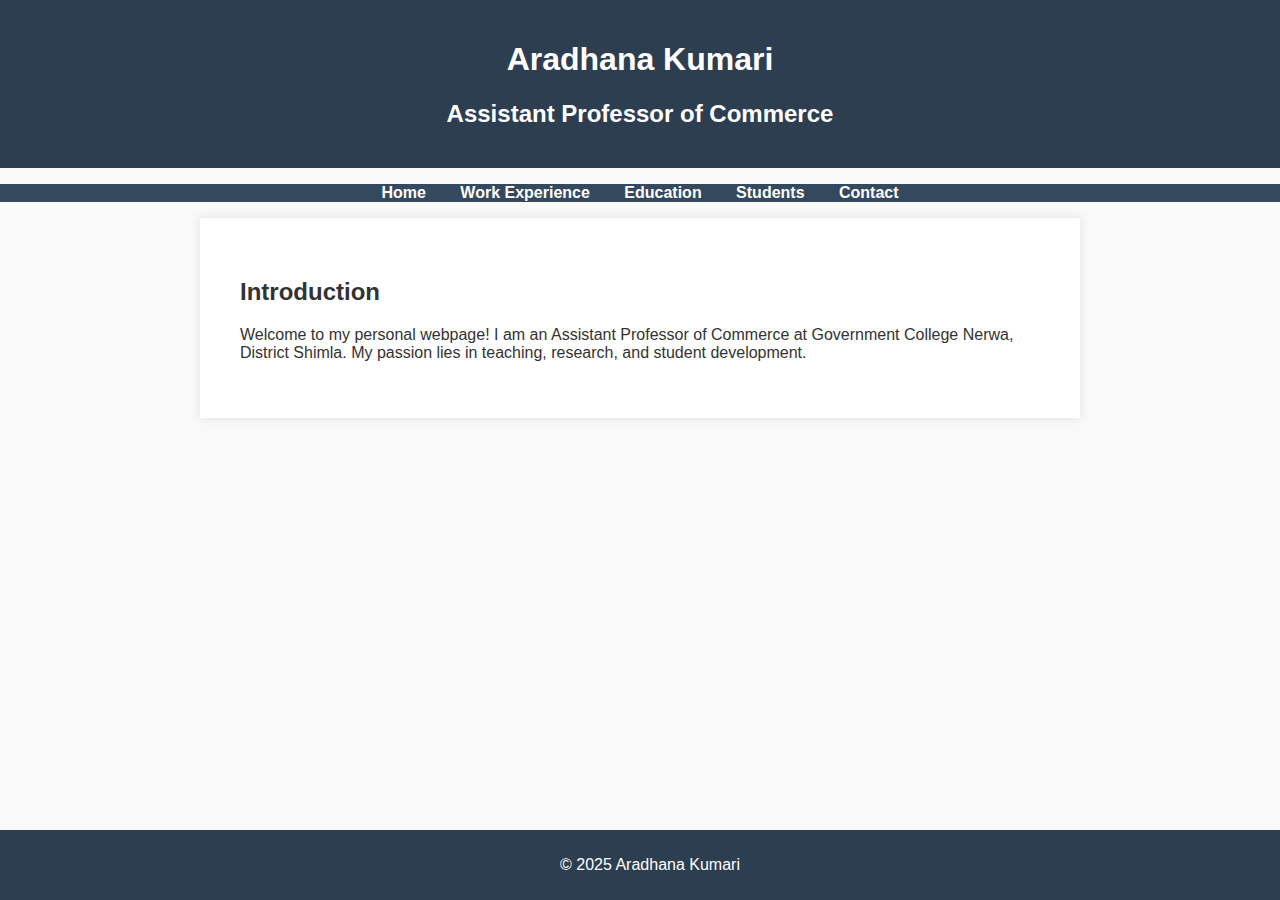
<file: index.html>
<!DOCTYPE html>
<html lang="en">
<head>
    <meta charset="UTF-8">
    <meta name="viewport" content="width=device-width, initial-scale=1.0">
    <title>Aradhana Kumari - Personal Webpage</title>
    <link rel="stylesheet" href="styles.css">
    <script defer src="script.js"></script>
</head>
<body>
    <header>
        <h1>Aradhana Kumari</h1>
        <h2>Assistant Professor of Commerce</h2>
        <button class="nav-toggle" onclick="toggleNav()">☰</button>
    </header>
    <nav>
        <ul id="nav-menu">
            <li><a href="index.html">Home</a></li>
            <li><a href="experience.html">Work Experience</a></li>
            <li><a href="education.html">Education</a></li>
            <li><a href="students.html">Students</a></li>
            <li><a href="contact.html">Contact</a></li>
        </ul>
    </nav>
    <section class="content-section">
        <h2>Introduction</h2>
        <p>Welcome to my personal webpage! I am an Assistant Professor of Commerce at Government College Nerwa, District Shimla. My passion lies in teaching, research, and student development.</p>
    </section>
    <footer>
        <p>&copy; 2025 Aradhana Kumari</p>
    </footer>
</body>
</html>
</file>
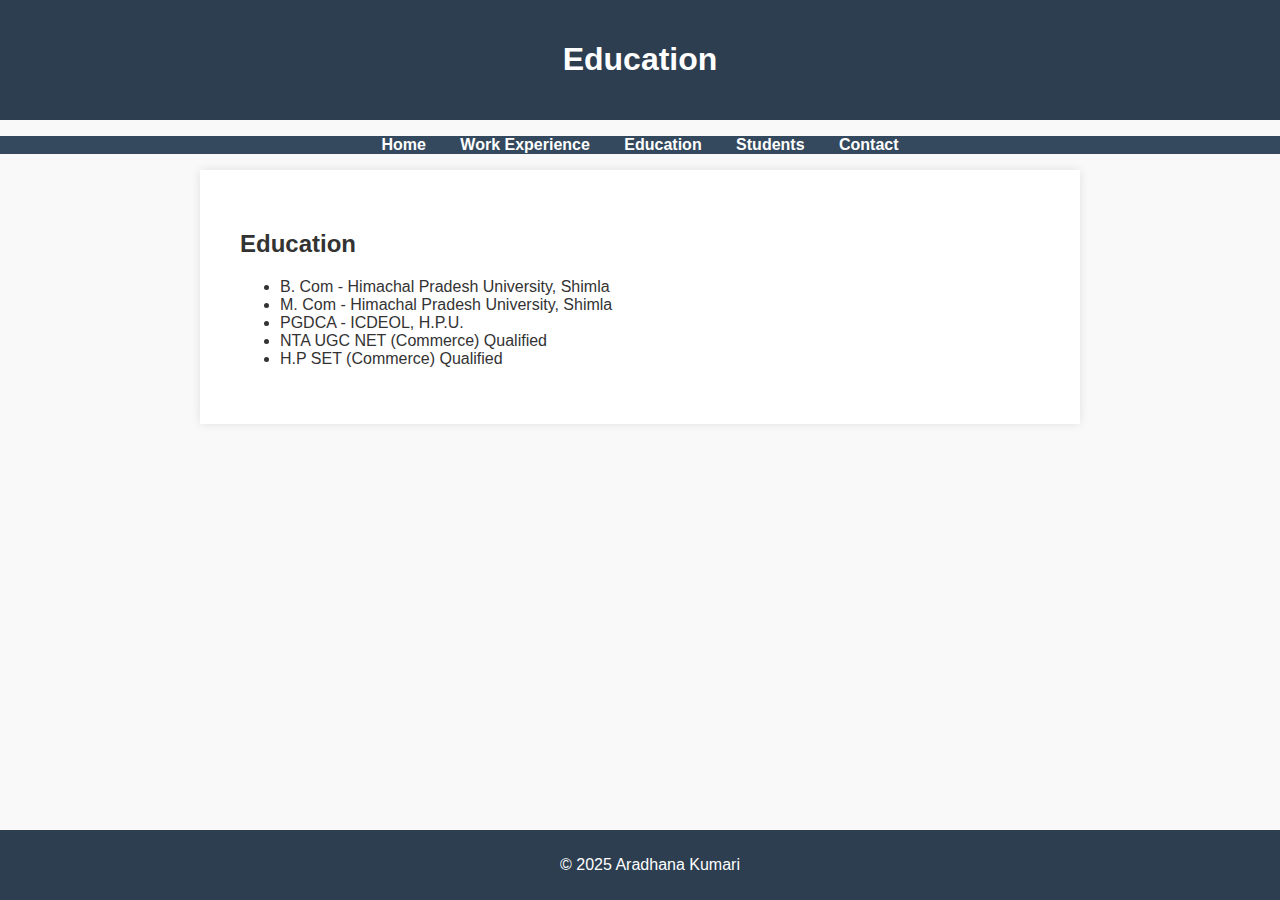
<file: education.html>
<!DOCTYPE html>
<html lang="en">
<head>
    <meta charset="UTF-8">
    <meta name="viewport" content="width=device-width, initial-scale=1.0">
    <title>Education</title>
    <link rel="stylesheet" href="styles.css">
</head>
<body>
    <header>
        <h1>Education</h1>
        <button class="nav-toggle" onclick="toggleNav()">☰</button>
    </header>
    <nav>
        <ul id="nav-menu">
            <li><a href="index.html">Home</a></li>
            <li><a href="experience.html">Work Experience</a></li>
            <li><a href="education.html">Education</a></li>
            <li><a href="students.html">Students</a></li>
            <li><a href="contact.html">Contact</a></li>
        </ul>
    </nav>
    <section class="content-section">
        <h2>Education</h2>
        <ul>
            <li>B. Com - Himachal Pradesh University, Shimla</li>
            <li>M. Com - Himachal Pradesh University, Shimla</li>
            <li>PGDCA - ICDEOL, H.P.U.</li>
            <li>NTA UGC NET (Commerce) Qualified</li>
            <li>H.P SET (Commerce) Qualified</li>
        </ul>
    </section>
    <footer>
        <p>&copy; 2025 Aradhana Kumari</p>
    </footer>
</body>
</html>
</file>
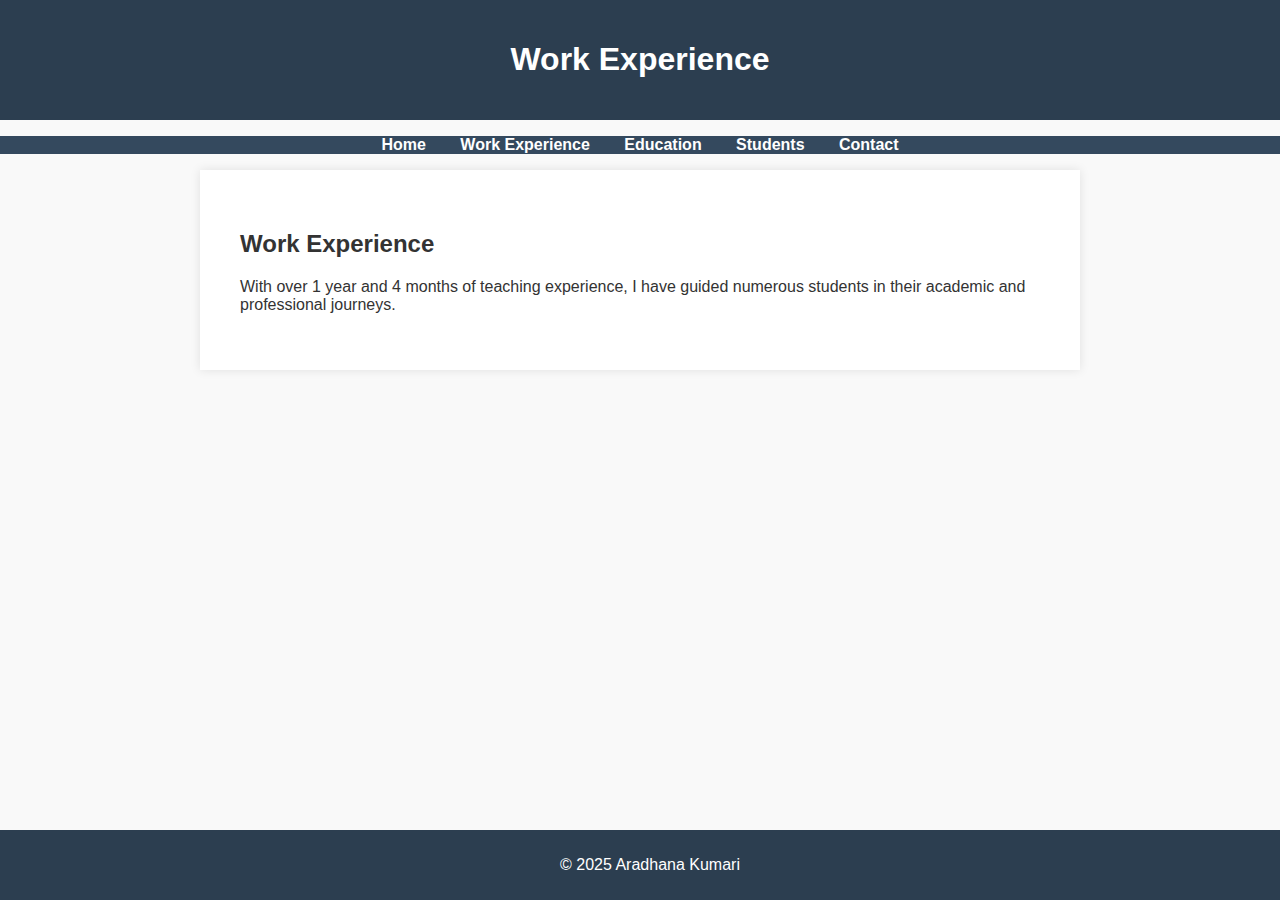
<file: experience.html>
<!DOCTYPE html>
<html lang="en">
<head>
    <meta charset="UTF-8">
    <meta name="viewport" content="width=device-width, initial-scale=1.0">
    <title>Work Experience</title>
    <link rel="stylesheet" href="styles.css">
</head>
<body>
    <header>
        <h1>Work Experience</h1>
        <button class="nav-toggle" onclick="toggleNav()">☰</button>
    </header>
    <nav>
        <ul id="nav-menu">
            <li><a href="index.html">Home</a></li>
            <li><a href="experience.html">Work Experience</a></li>
            <li><a href="education.html">Education</a></li>
            <li><a href="students.html">Students</a></li>
            <li><a href="contact.html">Contact</a></li>
        </ul>
    </nav>
    <section class="content-section">
        <h2>Work Experience</h2>
        <p>With over 1 year and 4 months of teaching experience, I have guided numerous students in their academic and professional journeys.</p>
    </section>
    <footer>
        <p>&copy; 2025 Aradhana Kumari</p>
    </footer>
</body>
</html>
</file>
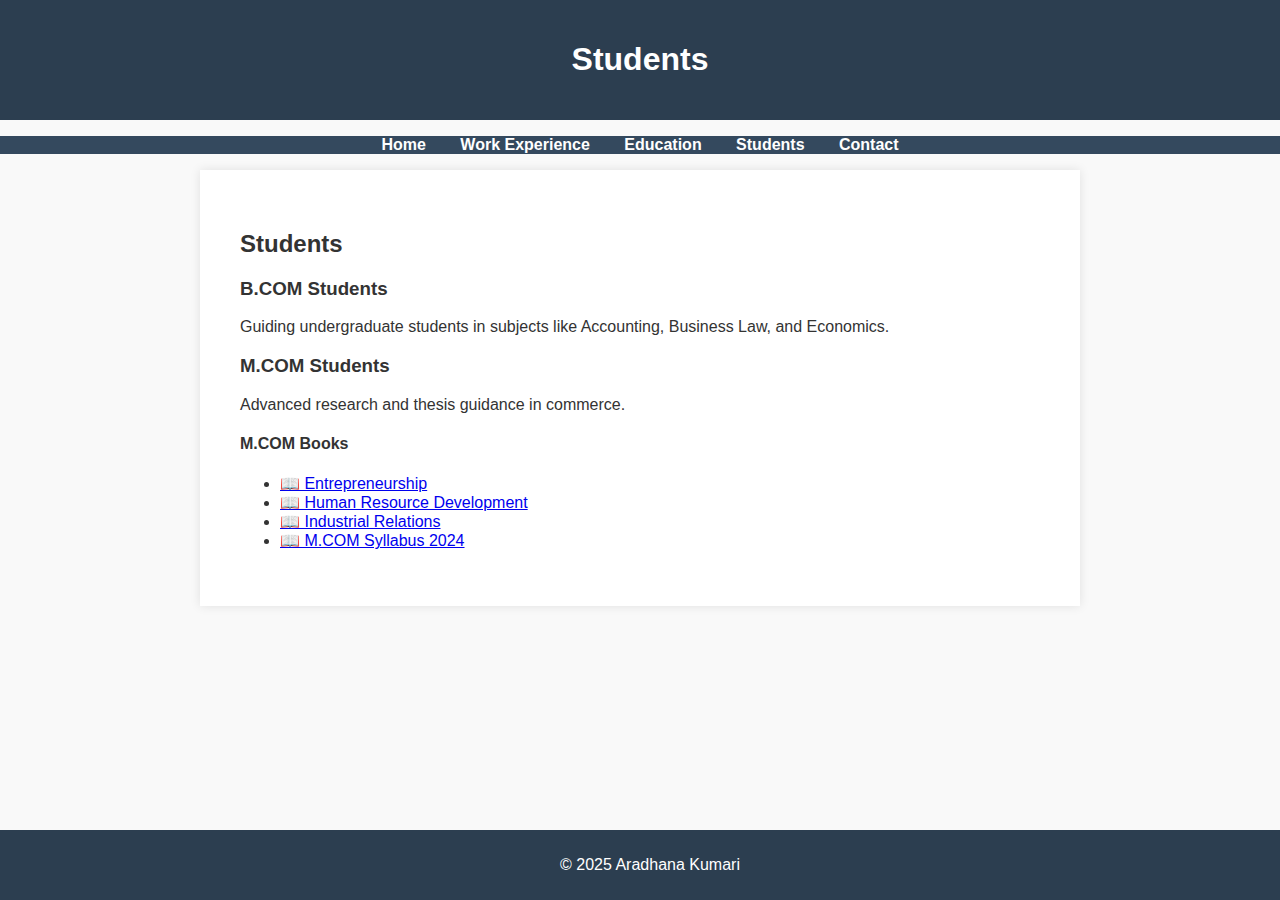
<file: students.html>
<!DOCTYPE html>
<html lang="en">
<head>
    <meta charset="UTF-8">
    <meta name="viewport" content="width=device-width, initial-scale=1.0">
    <title>Students - Aradhana Kumari</title>
    <link rel="stylesheet" href="styles.css">
</head>
<body>
    <header>
        <h1>Students</h1>
        <button class="nav-toggle" onclick="toggleNav()">☰</button>
    </header>
    <nav>
        <ul id="nav-menu">
            <li><a href="index.html">Home</a></li>
            <li><a href="experience.html">Work Experience</a></li>
            <li><a href="education.html">Education</a></li>
            <li><a href="students.html">Students</a></li>
            <li><a href="contact.html">Contact</a></li>
        </ul>
    </nav>

    <section class="content-section">
        <h2>Students</h2>

        <h3>B.COM Students</h3>
        <p>Guiding undergraduate students in subjects like Accounting, Business Law, and Economics.</p>

        <h3>M.COM Students</h3>
        <p>Advanced research and thesis guidance in commerce.</p>

        <h4>M.COM Books</h4>
        <ul>
            <li><a href="ENTREPRENEURSHIP.pdf" target="_blank">📖 Entrepreneurship</a></li>
            <li><a href="HRD.pdf" target="_blank">📖 Human Resource Development</a></li>
            <li><a href="INDUSTRIAL RELATION.pdf" target="_blank">📖 Industrial Relations</a></li>
            <li><a href="M com syllabus 2024.pdf" target="_blank">📖 M.COM Syllabus 2024</a></li>
        </ul>
    </section>

    <footer>
        <p>&copy; 2025 Aradhana Kumari</p>
    </footer>
</body>
</html>
</file>
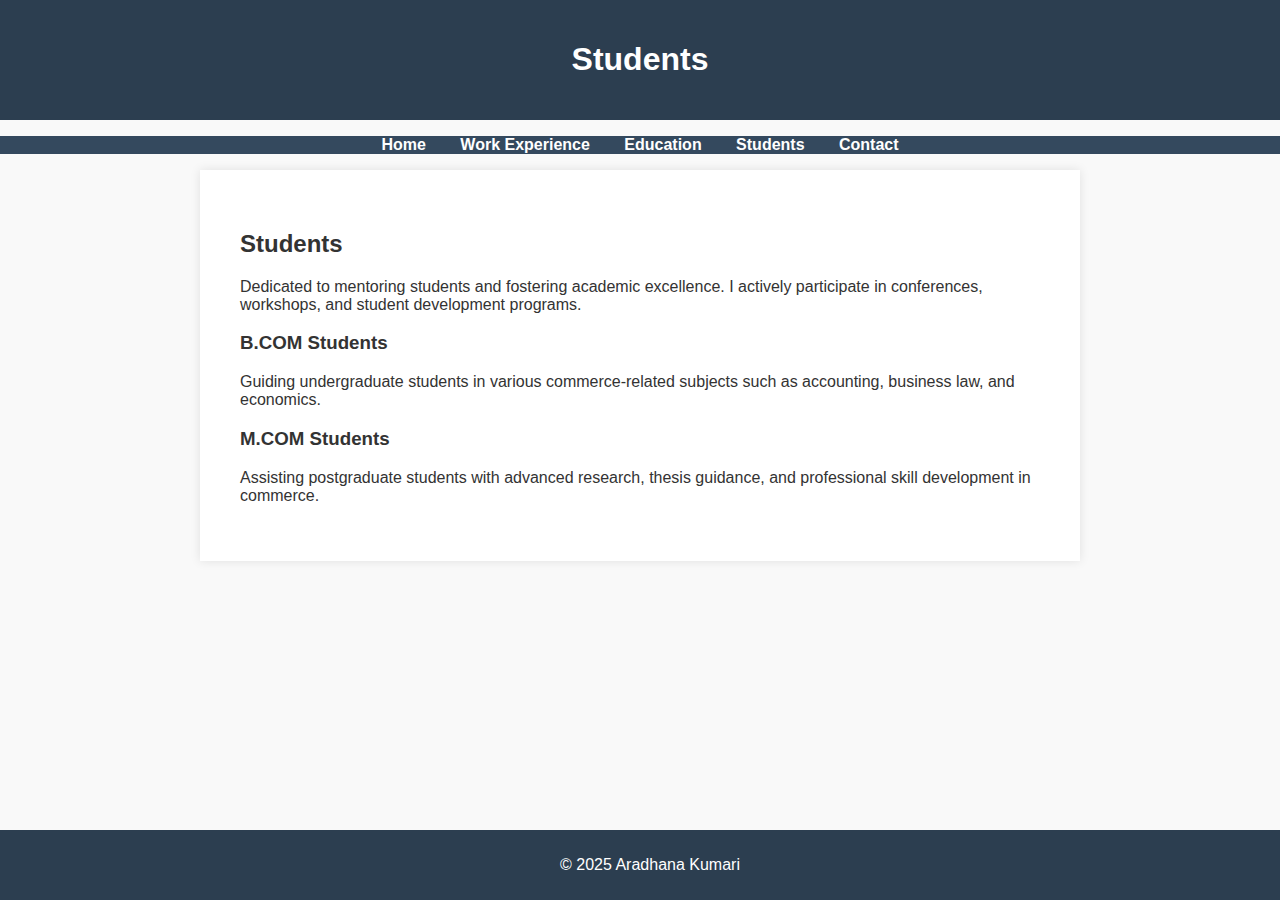
<file: Updated students.html>
<!DOCTYPE html>
<html lang="en">
<head>
    <meta charset="UTF-8">
    <meta name="viewport" content="width=device-width, initial-scale=1.0">
    <title>Students</title>
    <link rel="stylesheet" href="styles.css">
</head>
<body>
    <header>
        <h1>Students</h1>
        <button class="nav-toggle" onclick="toggleNav()">☰</button>
    </header>
    <nav>
        <ul id="nav-menu">
            <li><a href="index.html">Home</a></li>
            <li><a href="experience.html">Work Experience</a></li>
            <li><a href="education.html">Education</a></li>
            <li><a href="students.html">Students</a></li>
            <li><a href="contact.html">Contact</a></li>
        </ul>
    </nav>
    
    <section class="content-section">
        <h2>Students</h2>
        <p>Dedicated to mentoring students and fostering academic excellence. I actively participate in conferences, workshops, and student development programs.</p>
        
        <div class="subsections">
            <h3>B.COM Students</h3>
            <p>Guiding undergraduate students in various commerce-related subjects such as accounting, business law, and economics.</p>
            
            <h3>M.COM Students</h3>
            <p>Assisting postgraduate students with advanced research, thesis guidance, and professional skill development in commerce.</p>
        </div>
    </section>

    <footer>
        <p>&copy; 2025 Aradhana Kumari</p>
    </footer>
</body>
</html>
</file>
<file: styles.css>
body {
    font-family: Arial, sans-serif;
    margin: 0;
    padding: 0;
    background-color: #f9f9f9;
    color: #333;
}

header {
    background-color: #2c3e50;
    color: #fff;
    text-align: center;
    padding: 20px;
}

.nav-toggle {
    background: none;
    border: none;
    color: white;
    font-size: 24px;
    cursor: pointer;
    display: none;
}

nav ul {
    list-style: none;
    padding: 0;
    background: #34495e;
    text-align: center;
}

nav ul li {
    display: inline;
    margin: 0 15px;
}

nav ul li a {
    text-decoration: none;
    color: #fff;
    font-weight: bold;
}

.content-section {
    padding: 40px;
    max-width: 800px;
    margin: auto;
    background: white;
    box-shadow: 0 0 10px rgba(0, 0, 0, 0.1);
}

footer {
    text-align: center;
    padding: 10px;
    background: #2c3e50;
    color: white;
    position: fixed;
    bottom: 0;
    width: 100%;
}

@media (max-width: 768px) {
    .nav-toggle {
        display: block;
    }
    nav ul {
        display: none;
    }
    nav ul.show {
        display: block;
    }
}
</file>
